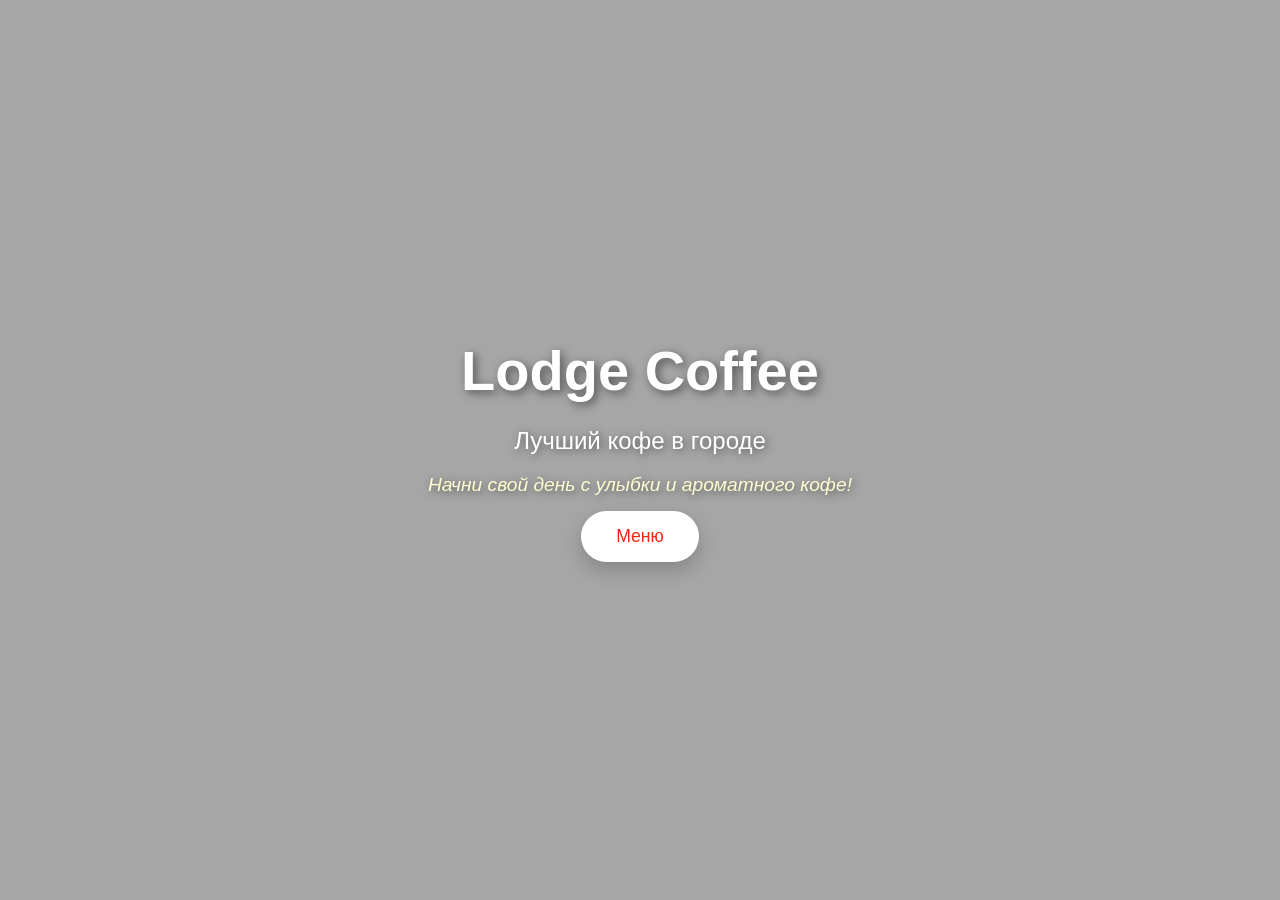
<file: index.html>
<!DOCTYPE html>
<html lang="ru">
<head>
<meta charset="UTF-8">
<meta name="viewport" content="width=device-width, initial-scale=1.0">
<title>Lodge Coffee</title>
<link rel="stylesheet" href="style.css">
</head>
<body>

<header class="home">
  <div class="overlay"></div>
  <div class="header-content">
    <h1>Lodge Coffee</h1>
    <p>Лучший кофе в городе</p>
    <p class="motto">Начни свой день с улыбки и ароматного кофе!</p>
    <a href="menu.html"><button>Меню</button></a>
  </div>
</header>

</body>
</html>
</file>
<file: style.css>
/* =======================
   ОБЩИЕ СТИЛИ
======================= */
body{
  margin:0;
  padding:0;
  font-family: 'Segoe UI', Tahoma, Geneva, Verdana, sans-serif;
  transition:0.5s;
}

/* Dark mode */
.dark{
  background:#121212;
  color:white;
}

/* =======================
   ГЛАВНАЯ СТРАНИЦА
======================= */
header.home{
  position:relative;
  height:100vh;
  display:flex;
  justify-content:center;
  align-items:center;
  text-align:center;
  overflow:hidden;

  background-image: url('https://images.unsplash.com/photo-1511920170033-f8396924c348?auto=format&fit=crop&w=1350&q=80');
  background-size: cover;
  background-position: center;
  background-repeat: no-repeat;
  background-attachment: fixed;
}

header.home .overlay{
  position:absolute;
  top:0;
  left:0;
  width:100%;
  height:100%;
  background: rgba(0,0,0,0.35);
  z-index:1;
}

header.home .header-content{
  position:relative;
  z-index:2;
  color:white;
  animation: fadeIn 1.5s ease forwards;
}

header.home h1{
  font-size:3.5em;
  margin:0 0 20px 0;
  text-shadow: 3px 3px 10px rgba(0,0,0,0.5);
}

header.home p{
  font-size:1.5em;
  margin-bottom:15px;
  text-shadow: 2px 2px 8px rgba(0,0,0,0.5);
}

header.home .motto{
  font-size:1.2em;
  font-style:italic;
  color:#fffdd0;
}

header.home button{
  padding:15px 35px;
  font-size:1.1em;
  background:#fff;
  color:#f12711;
  border:none;
  border-radius:50px;
  cursor:pointer;
  box-shadow:0 8px 20px rgba(0,0,0,0.2);
  transition:0.3s;
  animation: pulse 2s infinite;
}

header.home button:hover{
  transform:scale(1.1);
  background:#ffe6e0;
}

@keyframes fadeIn{
  0%{ opacity:0; transform: translateY(-20px);}
  100%{ opacity:1; transform: translateY(0);}
}

@keyframes pulse{
  0% { transform: scale(1);}
  50% { transform: scale(1.05);}
  100% { transform: scale(1);}
}

/* =======================
   МЕНЮ СТРАНИЦА
======================= */
body.menu-page{
  background: url('https://images.unsplash.com/photo-1495474472287-4d71bcdd2085?auto=format&fit=crop&w=1350&q=80') no-repeat center center fixed;
  background-size: cover;
  margin:0;
  padding:0;
  font-family: 'Segoe UI', Tahoma, Geneva, Verdana, sans-serif;
  color:black;
  display:flex;
  flex-direction:column;
  min-height:100vh;
}

/* Заголовок Lodge Coffee */
header.menu-header{
  text-align:center;
  padding:40px 20px;
  position:relative;
}

header.menu-header h1{
  display:inline-block;
  background:white;
  color:#8B4513;
  padding:15px 30px;
  border-radius:10px;
  font-size:48px;
  font-weight:bold;
}

/* Навигация меню */
.menu-nav{
  display:flex;
  justify-content:center;
  gap:10px;
  flex-wrap:wrap;
  margin:20px 0 40px 0;
}

.menu-nav button{
  padding:10px 20px;
  border-radius:5px;
  border:none;
  cursor:pointer;
  background:#8B4513;
  color:white;
  font-weight:bold;
  transition:0.3s;
}

.menu-nav button:hover{
  background:#a0522d;
  transform: scale(1.05);
}

/* Сетка для карточек */
.items, .category{
  display: grid;
  grid-template-columns: repeat(3, 200px); /* 3 карточки в ряду */
  gap: 65px; /* увеличенный отступ между карточками */
  justify-items: center; /* карточки по центру */
  justify-content: center; /* центрируем ряды */
  margin-bottom: 40px;
}

/* Карточка товара */
.item{
  border-radius:15px;
  overflow:hidden;
  box-shadow:0 6px 18px rgba(0,0,0,0.1);
  background: rgba(255,255,255,0.85);
  text-align:center;
  padding:15px;
  transition:0.3s;
}

.item:hover{
  transform:scale(1.05);
  box-shadow:0 10px 25px rgba(0,0,0,0.2);
}

.item img{
  width:150px;
  height:150px;
  object-fit:cover;
  border-radius:15px;
  margin-bottom:10px;
}

.item h3{
  color:#8B4513;
  margin:10px 0 5px 0;
  font-weight:bold;
}

.item p{
  color:black;
  margin:5px 0;
}

.item button{
  margin-top:10px;
  padding:10px 15px;
  border-radius:5px;
  border:none;
  background:#8B4513;
  color:white;
  cursor:pointer;
  transition:0.3s;
  font-weight:bold;
}

.item button:hover{
  background:#a0522d;
}

h2{
  grid-column:1/-1;
  text-align:center;
  font-size:2em;
  margin-bottom:20px;
  color:#8B4513;
}

/* Футер */
footer{
  text-align:center;
  padding:20px;
  background:#6b4f4f;
  color:white;
  margin-top:auto;
}

footer .socials{
  margin-top:10px;
}

footer .socials a{
  margin:0 5px;
}

/* Анимация категорий */
.category{
  display: none; 
  width: 100%;
  display: grid;
  grid-template-columns: repeat(3, auto); /* 3 колонки с шириной по содержимому */
  gap: 25px;
  justify-items: center;
  justify-content: center;
  margin-bottom: 40px;
  animation: fadeInCategory 0.5s ease forwards;
}

@keyframes fadeInCategory{
  0%{opacity:0; transform:translateY(20px);}
  100%{opacity:1; transform:translateY(0);}
}

/* Responsive */
@media(max-width:1024px){
  .items, .category{
    grid-template-columns: repeat(2, 1fr); /* 2 карточки на планшете */
  }
}

@media(max-width:768px){
  .items, .category{
    grid-template-columns: 1fr; /* 1 карточка на телефоне */
    margin:0 20px 20px 20px;
  }

  header.menu-header h1{
    font-size:32px;
    padding:10px 20px;
  }
}

/* Основной фон модалки */
.modal {
    display: none; 
    position: fixed;
    z-index: 1000;
    left: 0; top: 0;
    width: 100%; height: 100%;
    background-color: rgba(0,0,0,0.6);
    backdrop-filter: blur(5px); /* Размытие заднего фона */
}

/* Контент модалки */
.modal-content {
    background-color: #fff;
    margin: 10% auto;
    padding: 30px;
    border-radius: 15px;
    width: 90%;
    max-width: 400px;
    text-align: center;
    position: relative;
    animation: slideDown 0.3s ease-out;
}

@keyframes slideDown {
    from { transform: translateY(-50px); opacity: 0; }
    to { transform: translateY(0); opacity: 1; }
}

.close-button {
    position: absolute;
    right: 20px; top: 10px;
    font-size: 28px;
    cursor: pointer;
    color: #888;
}

.form-group input {
    width: 100%;
    padding: 12px;
    margin: 10px 0;
    border: 1px solid #ddd;
    border-radius: 8px;
    box-sizing: border-box;
}

.confirm-btn {
    background-color: #6f4e37; /* Кофейный цвет */
    color: white;
    padding: 12px 25px;
    border: none;
    border-radius: 25px;
    cursor: pointer;
    font-size: 16px;
    width: 100%;
    margin-top: 15px;
    transition: 0.3s;
}

.confirm-btn:hover { background-color: #4b3621; }

/* Стиль окна успеха */
.success-card { border-top: 5px solid #28a745; }
.success-icon {
    font-size: 50px;
    color: #28a745;
    margin-bottom: 15px;
}
</file>
